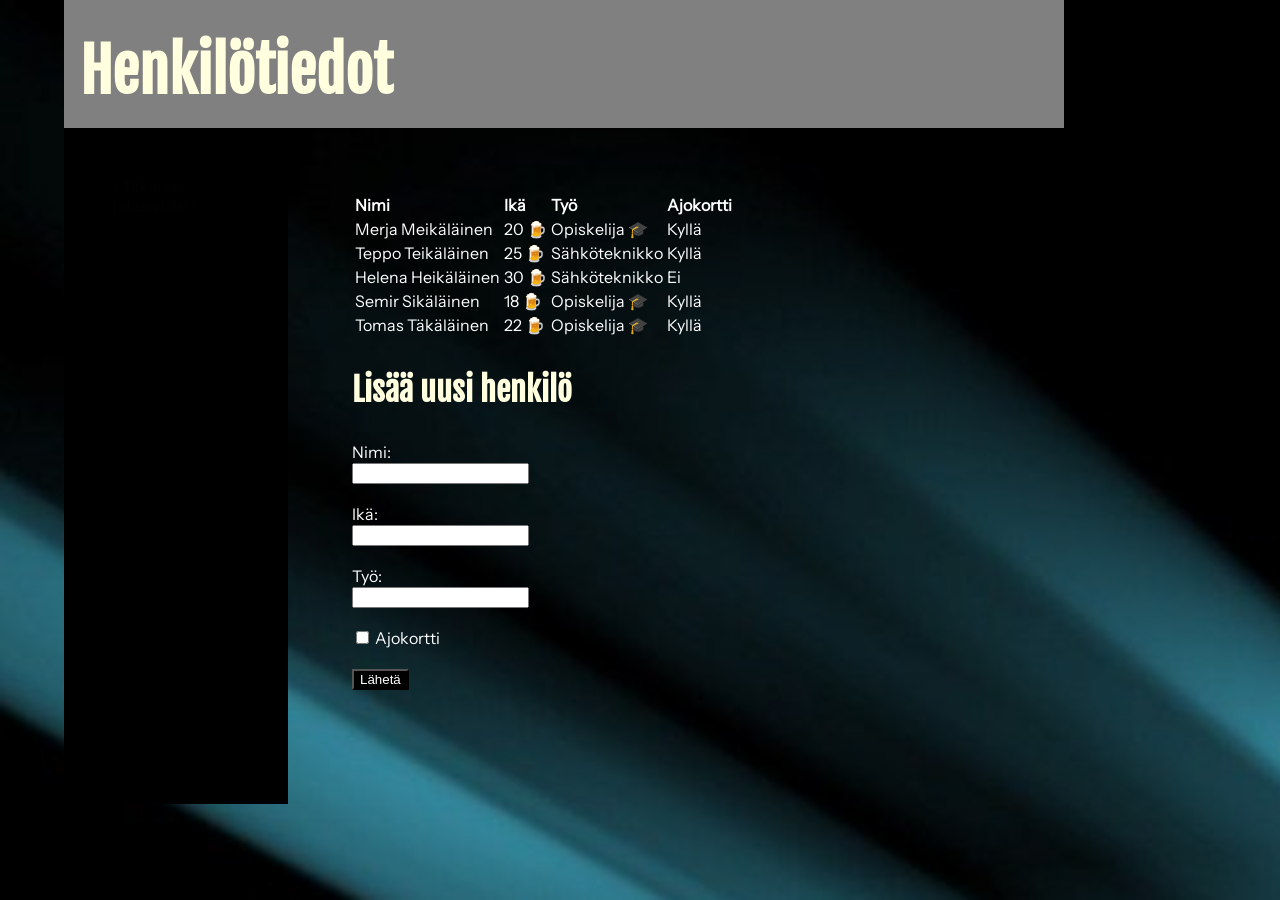
<file: portfolio/henkilotiedot.html>
<!DOCTYPE html>
<html lang="en">
<head>
      <meta name="keywords" content="menesivulle, omatsivut, sisältöä">
    <meta name="author" content="Tomas Tsiopoulos">
    <meta name="description" content="Parhain weppisivu">
    <link rel="stylesheet" href="style.css">
    <meta charset="UTF-8">
    <meta name="viewport" content="width=device-width, initial-scale=1.0">
    <title>Henkilötiedot</title>
    <script src="henkilotiedot.js" defer></script>
</head>
<body>
    <aside>
        <h1>Henkilötiedot</h1>
    </aside>
    
<main>
    <table style="color: white;">
        <thead>
            <tr>
                <th>Nimi</th>
                <th>Ikä</th>
                <th>Työ</th>
                <th>Ajokortti</th>
            </tr>
        </thead>
        <tbody id="rivit">
        </tbody>
    </table>

        <!-- UUSI LOMAKE TAULUKON ALLE -->
        <form id="lomake" style="margin-top: 20px; color: white;">
        <h3>Lisää uusi henkilö</h3>

        <label>Nimi:</label><br>
        <input type="text" id="nimi"><br><br>

        <label>Ikä:</label><br>
        <input type="number" id="ika"><br><br>

        <label>Työ:</label><br>
        <input type="text" id="tyo"><br><br>

        <label>
            <input type="checkbox" id="ajokortti">
            Ajokortti
        </label><br><br>

        <button type="button" id="laheta">Lähetä</button>
    </form>
</main>

<nav>
    <a href="index.html"><strong>/ Takaisin pääsivulle / </strong></a>
</nav>
  

</body>
</html>
</file>
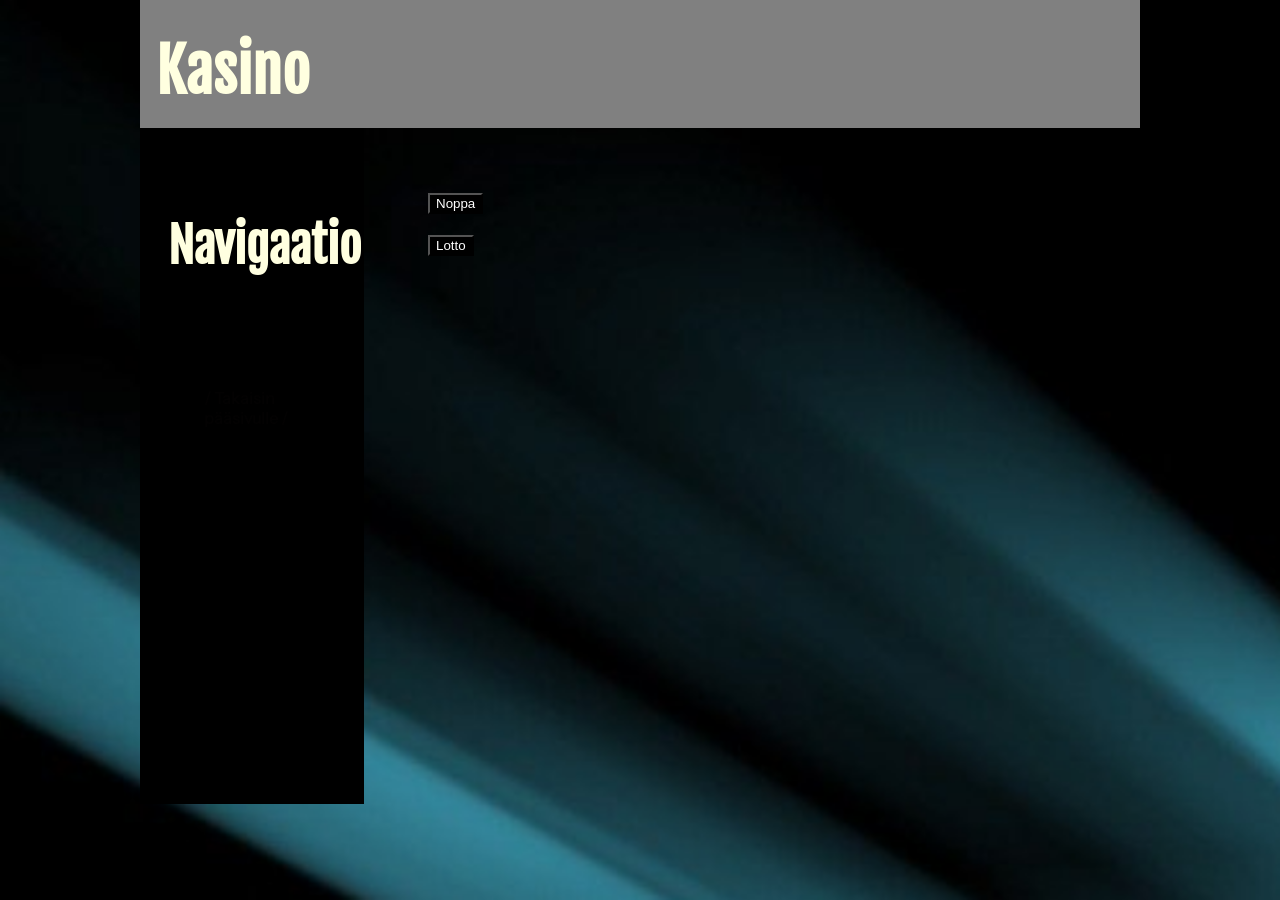
<file: portfolio/kasino.html>
<!DOCTYPE html>
<html lang="en">
<head>
    <meta name="keywords" content="menesivulle, omatsivut, sisältöä">
    <meta name="author" content="Tomas Tsiopoulos">
    <meta name="description" content="Parhain weppisivu">
    <link rel="stylesheet" href="style.css">
    <meta charset="UTF-8">
    <meta name="viewport" content="width=device-width, initial-scale=1.0">
    <title>Kasino</title>
    <script src="kasino.js" defer></script>
</head>
<body style="margin: 0 auto;">
    <aside>
        <h1>Kasino</h1>
    </aside>


<main>
<button onclick="noppa1()">Noppa</button>
<br>
<div style="color:white;" id="noppa"></div>
<br>
<button onclick="lotto()">Lotto</button>
<br>
<div style="color:white;" id="lotto"></div>

</main>




<nav>
    <h2>Navigaatio</h2>
    <a style="padding: 1em;" href="index.html"><strong>/ Takaisin pääsivulle /</strong></a>
</nav>
</body>
</html>
</file>
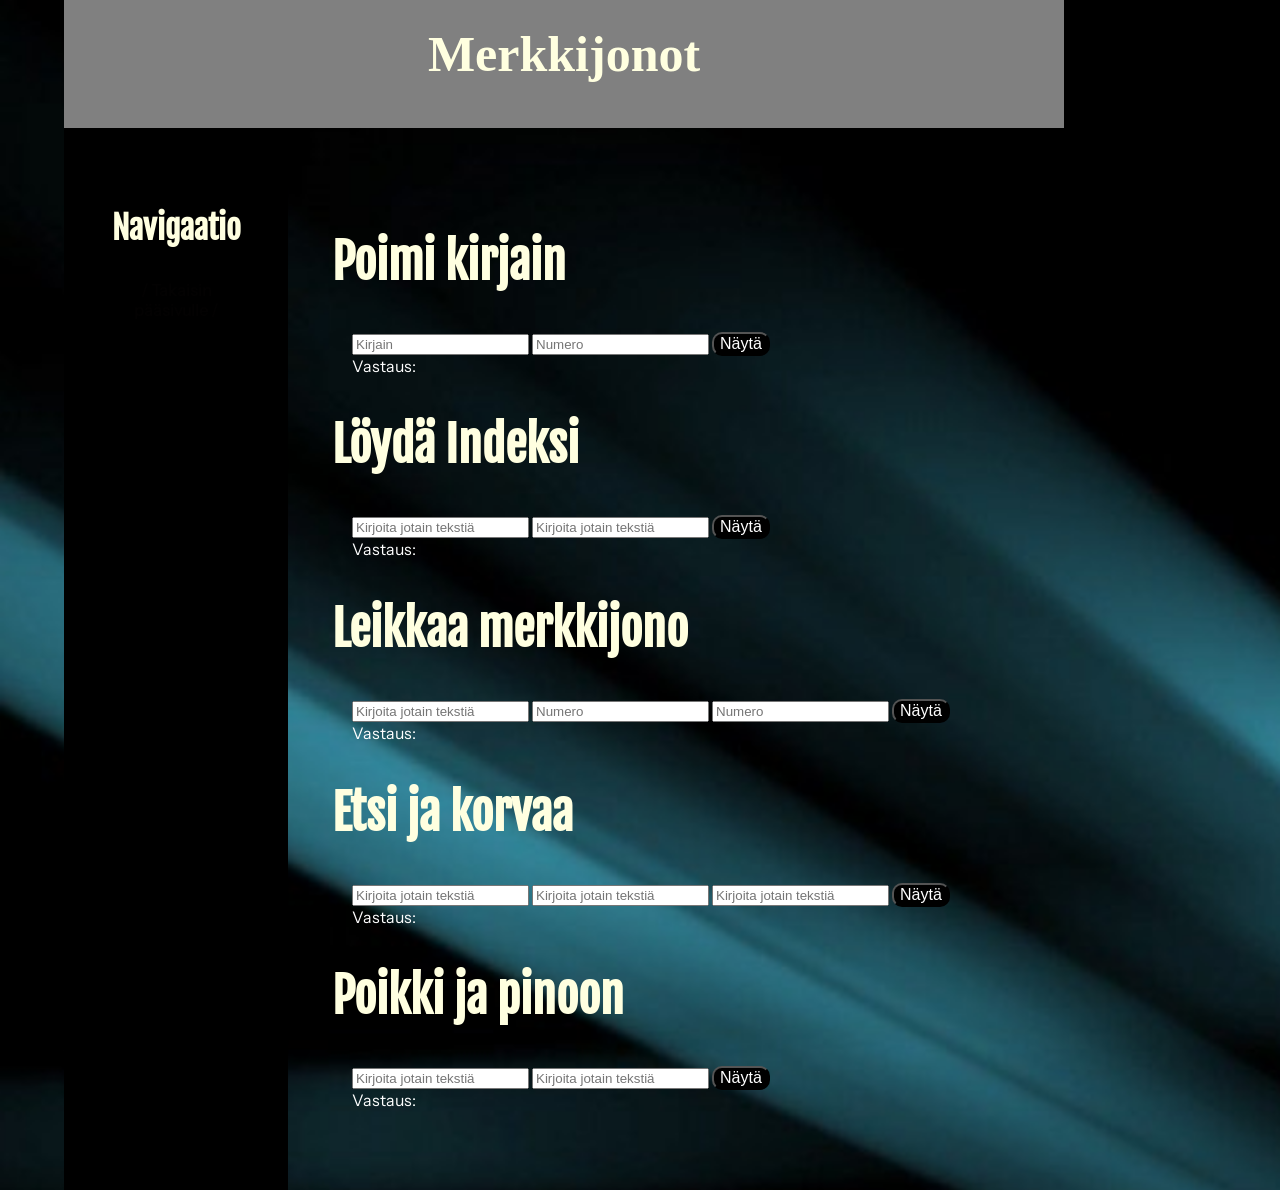
<file: portfolio/merkkijonot.html>
<!DOCTYPE html>
<html lang="en">
<head>
    <meta name="keywords" content="menesivulle, omatsivut, sisältöä">
    <meta name="author" content="Tomas Tsiopoulos">
    <meta name="description" content="Parhain weppisivu">
    <meta charset="UTF-8">
    <meta name="viewport" content="width=device-width, initial-scale=1.0">
    <link rel="icon" href="../icon.png" type="image/jpg">
    <link rel="stylesheet" href="style.css">
    <title>Merkkijonot</title>
    <script src="merkkijonot.js" defer></script>
</head>
<body style="text-align: center;">

    <aside>
        <h1 style="font-family: calibri; font-size: 50px;">Merkkijonot</h1>
    </aside>

    <main style="color:white;">
        <h2>Poimi kirjain</h2>
        <input id="text"  type="text" placeholder="Kirjain"></input>
        <input id="number" type="number" placeholder="Numero"></input>
        <button onclick="poimi_kirjain()" style="color: white; border-radius: 10px; font-size: 16px; font-family: helvetica;">Näytä</button>
        <div>Vastaus:</div>
        <div id="teksti"></div>

        <h2>Löydä Indeksi</h2>
        <input id="tekstiosio"  type="text" placeholder="Kirjoita jotain tekstiä">
        <input id="tekstiosio2"  type="text" placeholder="Kirjoita jotain tekstiä">
        <button onclick="loyda_indeksi()" style="color: white; border-radius: 10px; font-size: 16px; font-family: helvetica;">Näytä</button>
        <div>Vastaus:</div>
        <div id="tekstia"></div>

        <h2>Leikkaa merkkijono</h2>
        <input id="tekstikentta" type="text" placeholder="Kirjoita jotain tekstiä">
        <input id="numerokentta" type="number" placeholder="Numero">
        <input id="numerokentta2" type="number" placeholder="Numero">
        <button onclick="leikkaa_merkkijono()" style="color: white; border-radius: 10px; font-size: 16px; font-family: helvetica;">Näytä</button>
        <div>Vastaus:</div>
        <div id="tekstiataas"></div>

        <h2>Etsi ja korvaa</h2>
        <input id="ykkos" type="text" placeholder="Kirjoita jotain tekstiä">
        <input id="kakkos" type="text" placeholder="Kirjoita jotain tekstiä">
        <input id="kolmos" type="text" placeholder="Kirjoita jotain tekstiä">
        <button onclick="etsijakorvaa()" style="color: white; border-radius: 10px; font-size: 16px; font-family: helvetica;">Näytä</button>
        <div>Vastaus:</div>
        <div id="tekstiataaskerran"></div>

        <h2>Poikki ja pinoon</h2>
        <input id="ykkonen" type="text" placeholder="Kirjoita jotain tekstiä">
        <input id="kakkonen" type="text" placeholder="Kirjoita jotain tekstiä">
        <button onclick="poikkijapinoon()" style="color: white; border-radius: 10px; font-size: 16px; font-family: helvetica;">Näytä</button>
        <div>Vastaus:</div>
        <ul id="tekstiataaskerran1"></ul>

    </main>
    
    <nav>
        <h3>Navigaatio</h3>
        <a style="font-family: calibri;" href="index.html"><strong>/ Takaisin pääsivulle /</strong> </a>
    </nav>
        
</body>
</html>
</file>
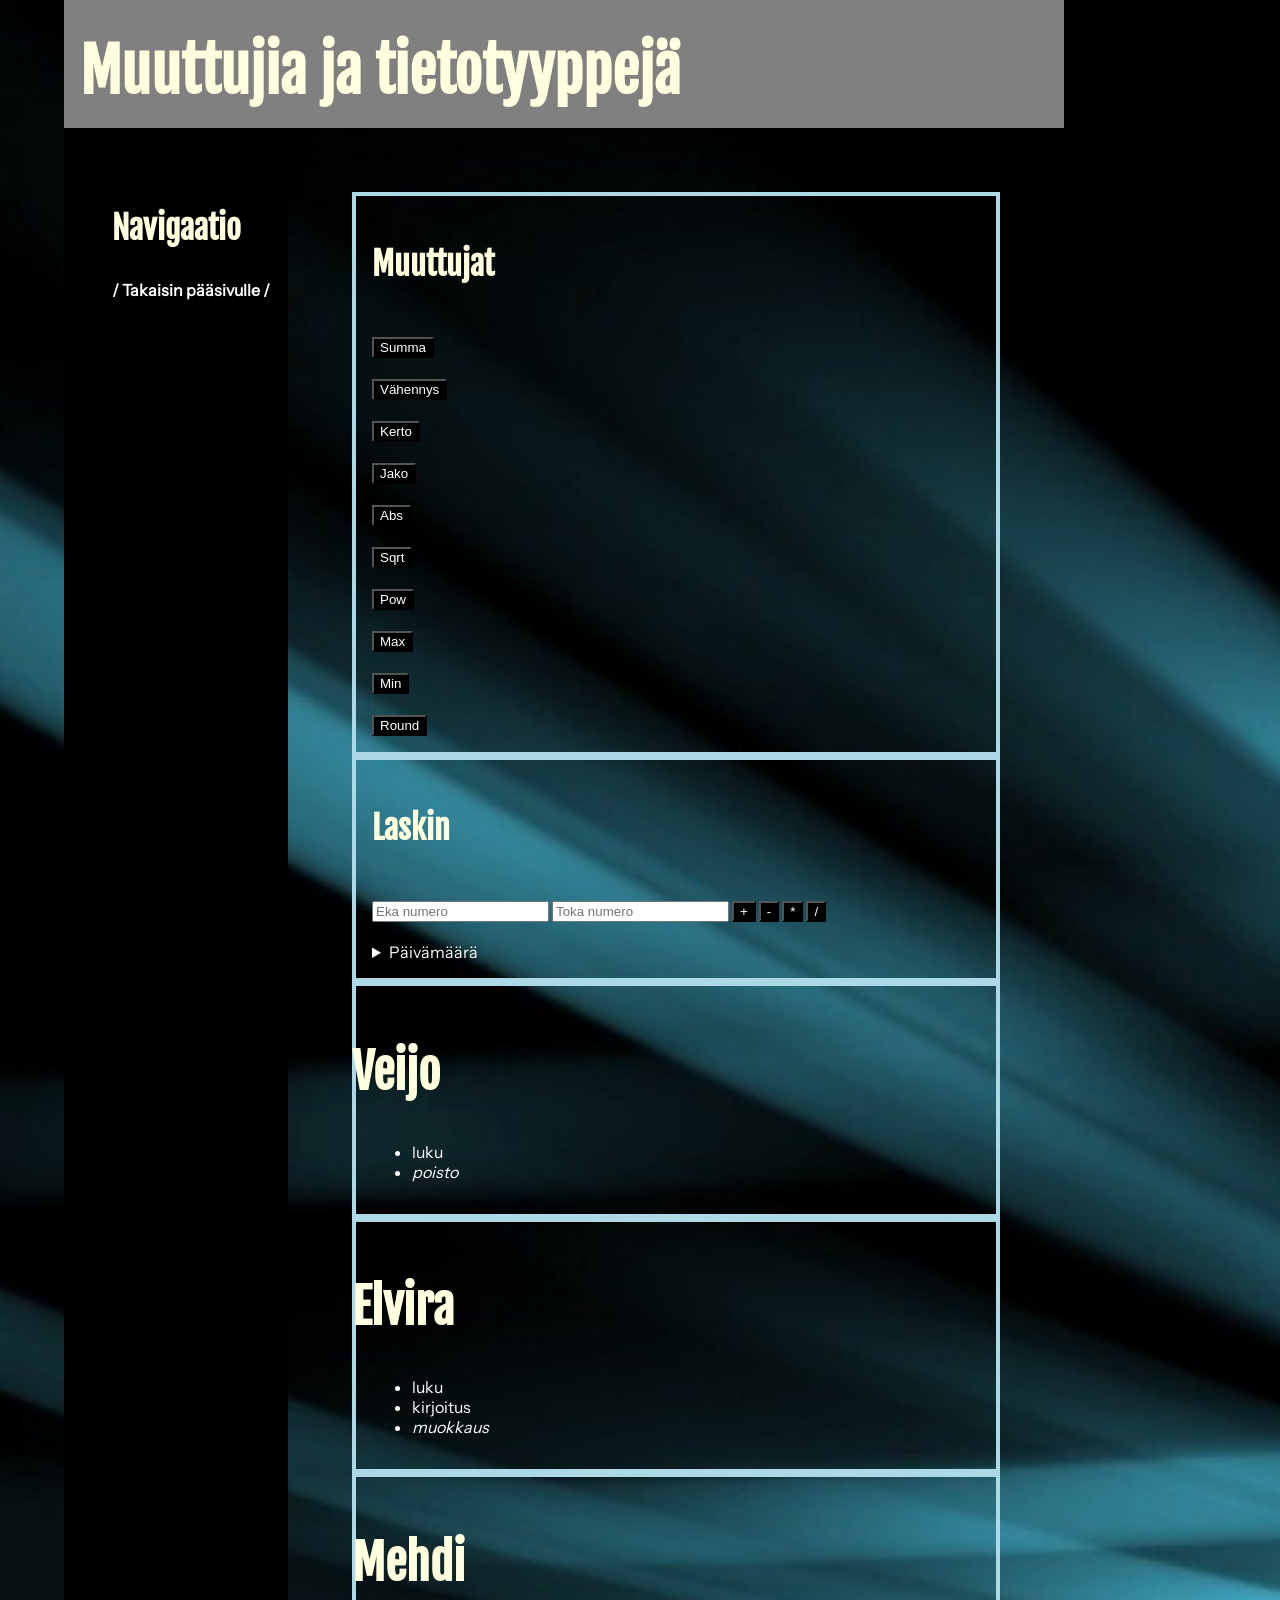
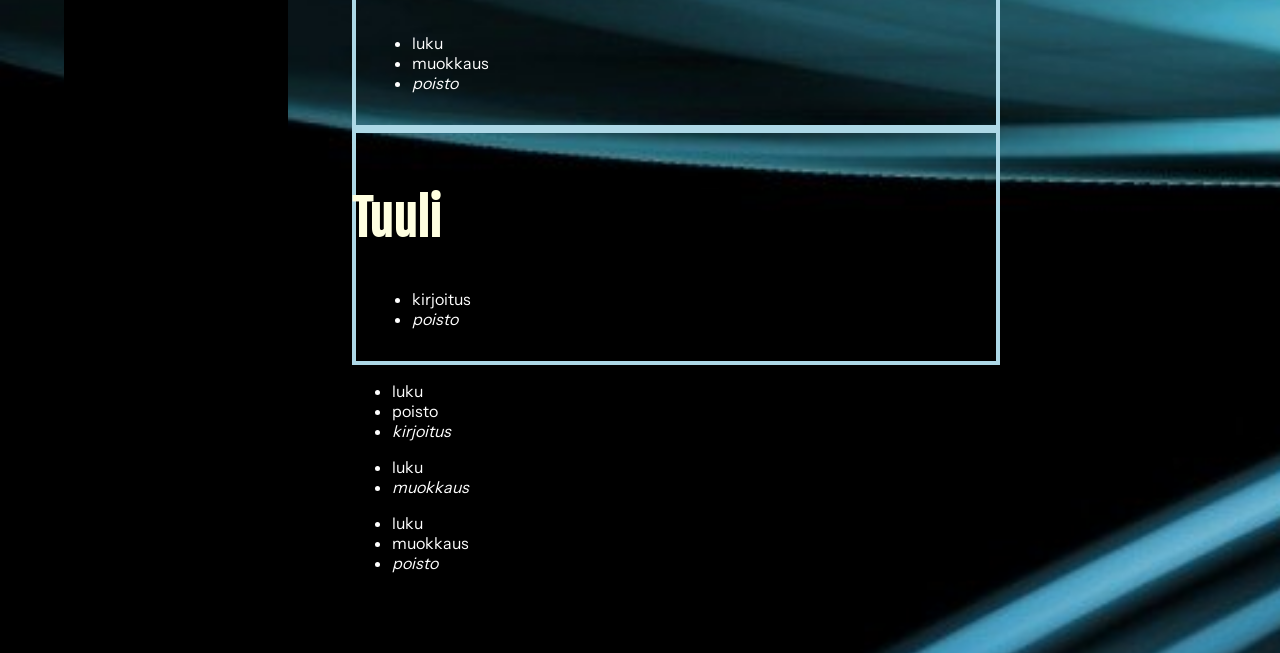
<file: portfolio/muuttujia ja tietotyyppejä.html>
<!DOCTYPE html>
<html lang="en">
<head>
    <meta name="keywords" content="menesivulle, omatsivut, sisältöä">
    <meta name="author" content="Tomas Tsiopoulos">
    <meta name="description" content="Parhain weppisivu">
    <meta charset="UTF-8">
    <link rel="icon" href="../icon.png" type="image/jpg">
    <meta name="viewport" content="width=device-width, initial-scale=1.0">
    <title>Muuttujia ja tietotyyppejä</title>
    <link rel="stylesheet" href="style.css">
    <script src="muuttujia ja tietotyyppejä.js" defer></script>
</head>
<body>

    <aside>
        <h1>Muuttujia ja tietotyyppejä</h1>
    </aside>
    <main>
        <section>
            <h3>Muuttujat</h3>
            <br>
            <button onclick="summa()">Summa</button>
            <br>
            <br>
            <button onclick="vahennys()">Vähennys</button>
            <br>
            <br>
            <button onclick="kerto()">Kerto</button>
            <br>
            <br>
            <button onclick="jako()">Jako</button>
            <br>
            <br>
            <button onclick="laskin_abs()">Abs</button>
            <br>
            <br>
            <button onclick="laskin_sqrt()">Sqrt</button>
            <br>
            <br>
            <button onclick="laskin_pow()">Pow</button>
            <br>
            <br>
            <button onclick="laskin_max()">Max</button>
            <br>
            <br>
            <button onclick="laskin_min()">Min</button>
            <br>
            <br>
            <button onclick="laskin_round()">Round</button>
         </section>
       
         <section>
            <h3>Laskin</h3>
            <br>
            <input id="numero1" type="number" placeholder="Eka numero">
            <input id="numero2" type="number" placeholder="Toka numero">

            <button onclick="laskin_summa()">+</button>
            <button onclick="laskin_vahennys()">-</button>
            <button onclick="laskin_kerto()">*</button>
            <button onclick="laskin_jako()">/</button>
<br>
<br>

            <details style="color:white;">
                <summary>Päivämäärä</summary>
            
            <button onclick="naytaAika()" style="padding: 15px; background-color: white; color: black; font-family: calibri; font-size: 16px; border-radius: 10px;">Näytä päivämäärä ja aika</button>

            <div id="paivamaara"></div>
            <div id="aika"></div>
            <div id="paivaJaAika"></div>
            <div id="viikonpaiva"></div>
            <div id="kuukausi"></div>
            </details>
         </section>

         <section id="Veijo" style="color: white;">
            <h2>Veijo</h2>
            <ul id="v"></ul>
         </section>

         <section id="Elvira" style="color: white;">
            <h2>Elvira</h2>
            <ul id="e"></ul>
         </section>

         <section id="Mehdi" style="color: white;">
            <h2>Mehdi</h2>
            <ul id="m"></ul>
         </section>

         <section id="Tuuli" style="color: white;">
            <h2>Tuuli</h2>
            <ul id="t"></ul>
         </section>

         <ul id="veijotuuli" style="color: white;"></ul>
         <ul id="mehdielvira" style="color: white;"></ul>
         <ul id="elviratuuli" style="color: white;"></ul>
         
    </main>

<nav>
    <h3>Navigaatio</h3>

    <a style="color: white; position: fixed;" href="index.html"><strong>/ Takaisin pääsivulle /</strong></a>
</nav>
</body>
</html>
</file>
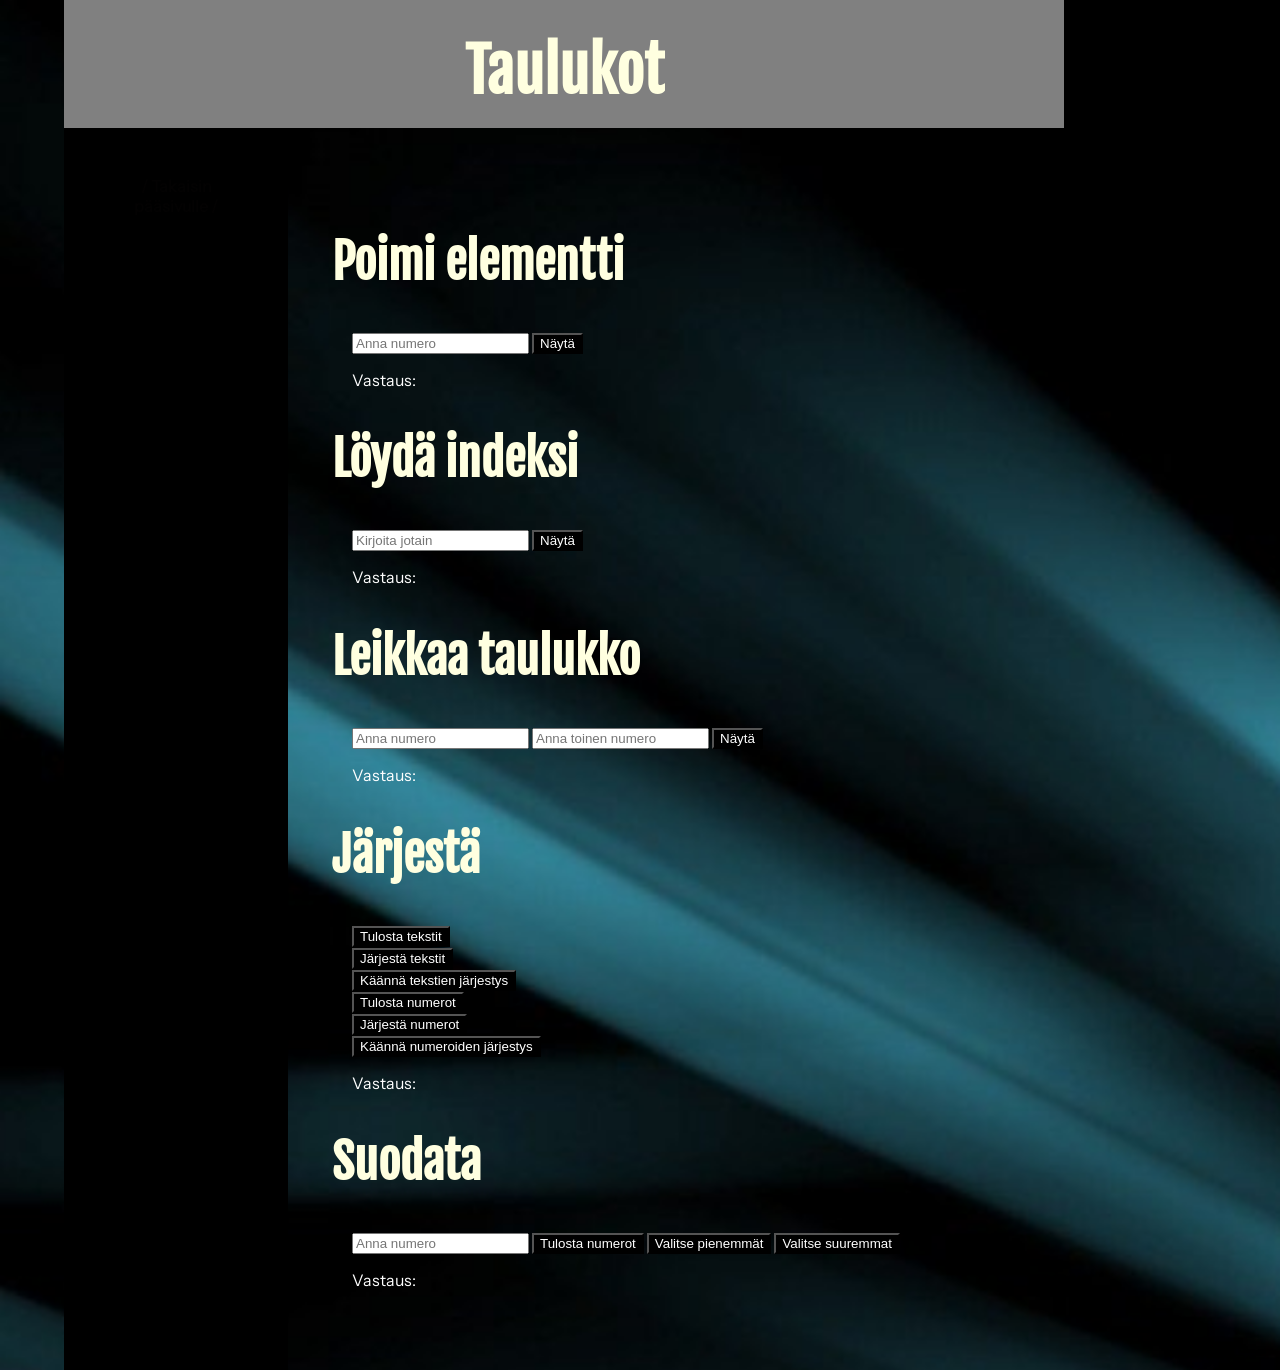
<file: portfolio/taulukot.html>
<!DOCTYPE html>
<html>
    <head>
        <meta name="keywords" content="menesivulle, omatsivut, sisältöä">
        <meta name="author" content="Tomas Tsiopoulos">
        <meta name="description" content="Parhain weppisivu">
        <title>Taulukot</title>
        <meta charset="UTF-8">
        <link rel="icon" href="../icon.png" type="image/jpg">
        <link rel="stylesheet" href="style.css">
        <script src="taulukot.js" defer></script>
    </head>
    <body style="text-align: center;">

        <aside>
            <h1>Taulukot</h1>
        </aside>
        
        <main>
            <h2>Poimi elementti</h2>
            <input id="numero" type="number" placeholder="Anna numero">
            <button onclick="poimi_elementti()">Näytä</button>
            <p>Vastaus:</p>
            <div style="color: white;" id="teksti" ></div>

            <h2>Löydä indeksi</h2>
            <input id="tekstia" type="text" placeholder="Kirjoita jotain">
            <button onclick="loyda_indeksi()" >Näytä</button>
            <p>Vastaus:</p>
            <div style="color: white;" id="vastaus"></div>

            <h2>Leikkaa taulukko</h2>
            <input id="tekstialisaa" type="number" placeholder="Anna numero">
            <input id="tekstialisaa2" type="number" placeholder="Anna toinen numero">
            <button onclick="leikkaa_taulukko()" >Näytä</button>
            <p>Vastaus:</p>
            <ul style="color: white;" id="vastauksia"></ul>

            <h2>Järjestä</h2>
            <button onclick="tulostaTekstit()">Tulosta tekstit</button><br>
            <button onclick="jarjestaTekstit()">Järjestä tekstit</button><br>
            <button onclick="kaannaTekstit()">Käännä tekstien järjestys</button><br>

            <button onclick="tulostaNumerot()">Tulosta numerot</button><br>
            <button onclick="jarjestaNumerot()">Järjestä numerot</button><br>
            <button onclick="kaannaNumerot()">Käännä numeroiden järjestys</button><br>
            <p>Vastaus:</p>
            <ul style="color:white;" id="vastaukset"></ul>

            <h2>Suodata</h2>
            <input id="numeroita" type="number" placeholder="Anna numero">
            <button onclick="suodataTulosta()">Tulosta numerot</button>
            <button onclick="suodataPienemmat()">Valitse pienemmät</button>
            <button onclick="suodataSuuremmat()">Valitse suuremmat</button>
            <p>Vastaus:</p>
            <ul style="color:white;" id="tulos"></ul>
        </main>

        <nav>
            <a href="index.html"><strong>/ Takaisin pääsivulle / </strong></a>
        </nav>

    </body>
</html>
</file>
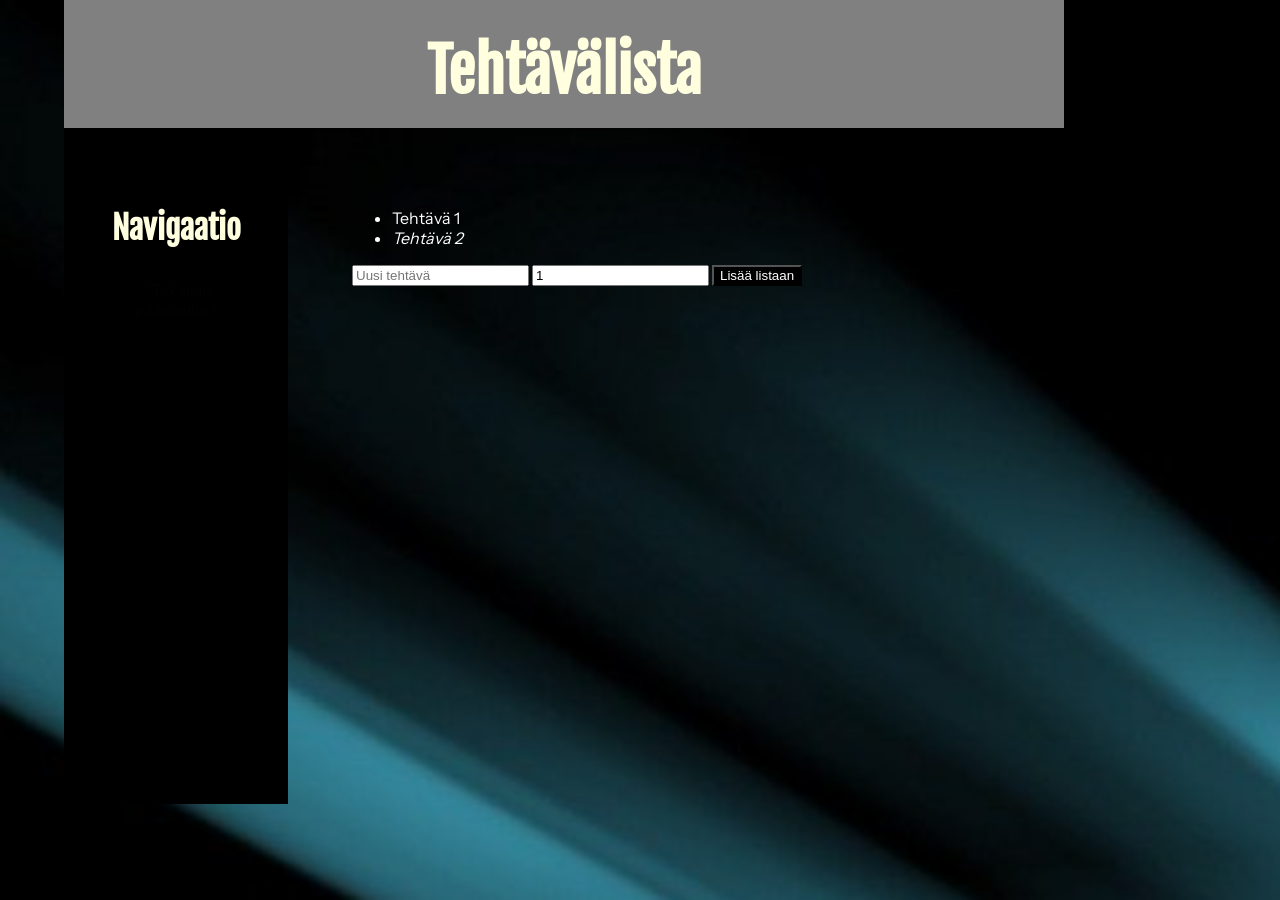
<file: portfolio/tehtävälista.html>
<!DOCTYPE html>
<html lang="en">
<head>
    <meta name="keywords" content="menesivulle, omatsivut, sisältöä">
        <meta name="author" content="Tomas Tsiopoulos">
        <meta name="description" content="Parhain weppisivu">
        <meta charset="UTF-8">
        <title>Tehtävälista</title>
        <link rel="icon" href="../icon.png" type="image/jpg">
        <link rel="stylesheet" href="style.css">
        <script src="tehtävälista.js" defer></script>
</head>
<body style="text-align: center;">

    <aside>
        <h1>Tehtävälista</h1>
    </aside>

    <main style="color: white;">
       <ul id="tehtavalista"></ul>

        <input id="uusiTehtava" type="text" placeholder="Uusi tehtävä">
        <input id="maara" type="number" min="1" value="1">
        <button onclick="lisaa()">Lisää listaan</button>
    </main>
    
    <nav>
        <h3>Navigaatio</h3>
        <a href="index.html" ><strong> / Takaisin pääsivulle /</strong></a>
        <br>
    </nav>
</body>
</html>
</file>
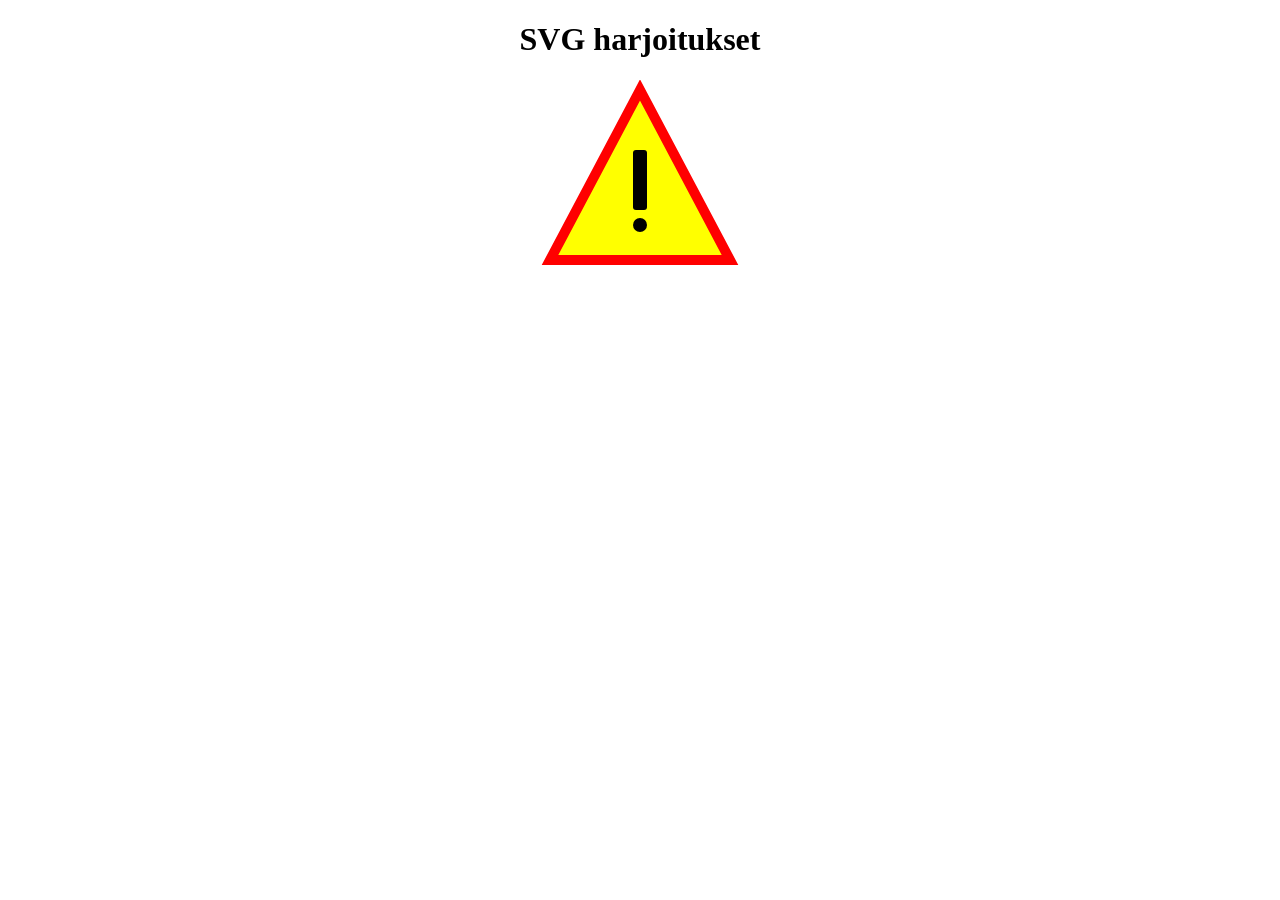
<file: portfolio/SVG-harjoituksia/varoitusmerkki.html>
<!DOCTYPE html>
<html lang="en">
<head>
    <meta charset="UTF-8">
    <meta name="viewport" content="width=device-width, initial-scale=1.0">
    <title>SVG</title>
</head>
<body style="margin: 0 auto; text-align: center;">
    <h1 style="font-family: calibri; ">SVG harjoitukset</h1>

    <main>
        <svg width="200" height="200" viewBox="0 0 200 200"
     xmlns="http://www.w3.org/2000/svg">

  
  <polygon
    points="100,10 10,180 190,180"
    fill="yellow"
    stroke="red"
    stroke-width="10"
  />

  
  <rect
    x="93"
    y="70"
    width="14"
    height="60"
    fill="black"
    rx="3"
  />

  
  <circle
    cx="100"
    cy="145"
    r="7"
    fill="black"
  />
</svg>

    </main>
    
</body>
</html>
</file>
<file: portfolio/style.css>
body {
    background-image: url('../images/coolbg.jpg');
    background-size: auto 300%;
    background-repeat: fixed;
    background-color: rgb(42, 184, 228); 
    margin: 64px; font-family: "Instrument Sans", sans-serif; 
    max-width: 1000px; margin: 0 auto;


    margin: 0;
    height: 100vh;
    display: grid;
    grid-template-areas:
        'navigaatio navigaatio navigaatio'
        'sivupalkki sisalto tyokalut'
        'status status status';
    grid-template-columns: 14em 10fr 0fr;
    grid-template-rows: 8em auto 6em;
}

.tausta-alue {
  background-image: url('paallimmainen-kuva.png'), url('taustakuva.jpg');
  background-size: cover;
  background-repeat: repeat;
  min-height: 500px;
 
}

.paallikuva {
  width: 400px; /* Voit säätää kuvan kokoa tästä */
  height: auto;
  display: block;
  margin-bottom: -150px;


}

p {
    font-family: "Instrument Sans", sans-serif;
    color: white;
}

td {
    color: white;
}

strong {
    font-family: "Instrument Sans";
}

article {
    font-family: "Instrument Sans";
    color: white;
}

article p {
    font-family: "Instrument Sans";
}

h1 {
    position: relative;
    bottom: 65px;
    font-family: "Fjalla One", sans-serif;
    color: lightyellow; 
    font-size: 60px;
}

h2 {
    position: relative;
    right: 20px;
    font-family: "Fjalla One", sans-serif;
    color: lightyellow; 
    font-size: 48px;
}

h3 {
    font-family: "Fjalla One", sans-serif;
    color: lightyellow; 
    font-size: 32px;
}

h4 {
    font-family: "Fjalla One", sans-serif;
    color: lightyellow; 
    font-size: 18px;
}

h5 {
    font-family: "Fjalla One", sans-serif;
    color: lightyellow;
}

h6 {
    font-family: "Fjalla One", sans-serif;
    color: lightyellow;
}

section {border: 4px solid lightblue; }

a {
    font-family:calibri; color: rgb(3, 2, 2); text-decoration: none;
}

summary {
    color: white;
}

a:hover {
    color: lightblue;
}

a:visited {
    color: rgb(133, 133, 133)
}

button {
    background-color: black; color: white;
}

button:hover {
    color: lightblue;
}

input:focus,
textarea:focus,
select:focus {
    background-color: #fff9c4;
    }

ul li:last-child,
ol li:last-child {
    font-style: italic;
  }

@font-face {
  font-family: "Fjalla One";
  src: url("../fonts/FjallaOne-Regular.ttf");
  font-weight: normal;
}

@font-face {
  font-family: "Instrument Sans";
  src: url("../fonts/InstrumentSans-VariableFont_wdth\,wght.ttf");
  font-weight: normal;
}

section {
    grid-area: tyokalut;
    padding: 1em;
}
nav {
    background-color: black;
    grid-area: sivupalkki;
    padding: 3em;
}

nav a {
    display: block;
    margin-bottom: 2em;
}

nav h2 {
    display: block;
    margin-bottom: 2em;
}
main {
    grid-area: sisalto;

    margin: 1em;
    padding: 3em;
    text-align: left;
}
aside {
    background-color: gray;
    grid-area: navigaatio;
    padding: 3em 1em;
}
footer {
    grid-area: status;

    text-align: center;
    padding: 3em;
}

@media screen and (max-width: 1280px) {
  nav {
    text-orientation: landscape;
  }

  body {
    margin-left:  64px;
    margin-right:  64px;
  }
  
  h1 {
    font-size: 60px;
  }
  h2 {
    font-size: 48px;
  }
  h3 {
    font-size: 32px;
  }
  h4 {
    font-size: 18px;
  }
}

@media screen and (max-width: 640px) {
  nav {
    position: relative;
    width: 200px;
    height: 50px;
  }

  body {
    margin-left: 16px;
    margin-right: 16px;
  }

  h1 {
    font-size: 32px;
  }
  h2 {
    font-size: 26px;
  }
  h3 {
    font-size: 22px;
  }
  h4 {
    font-size: 18px;
  }
}
</file>
